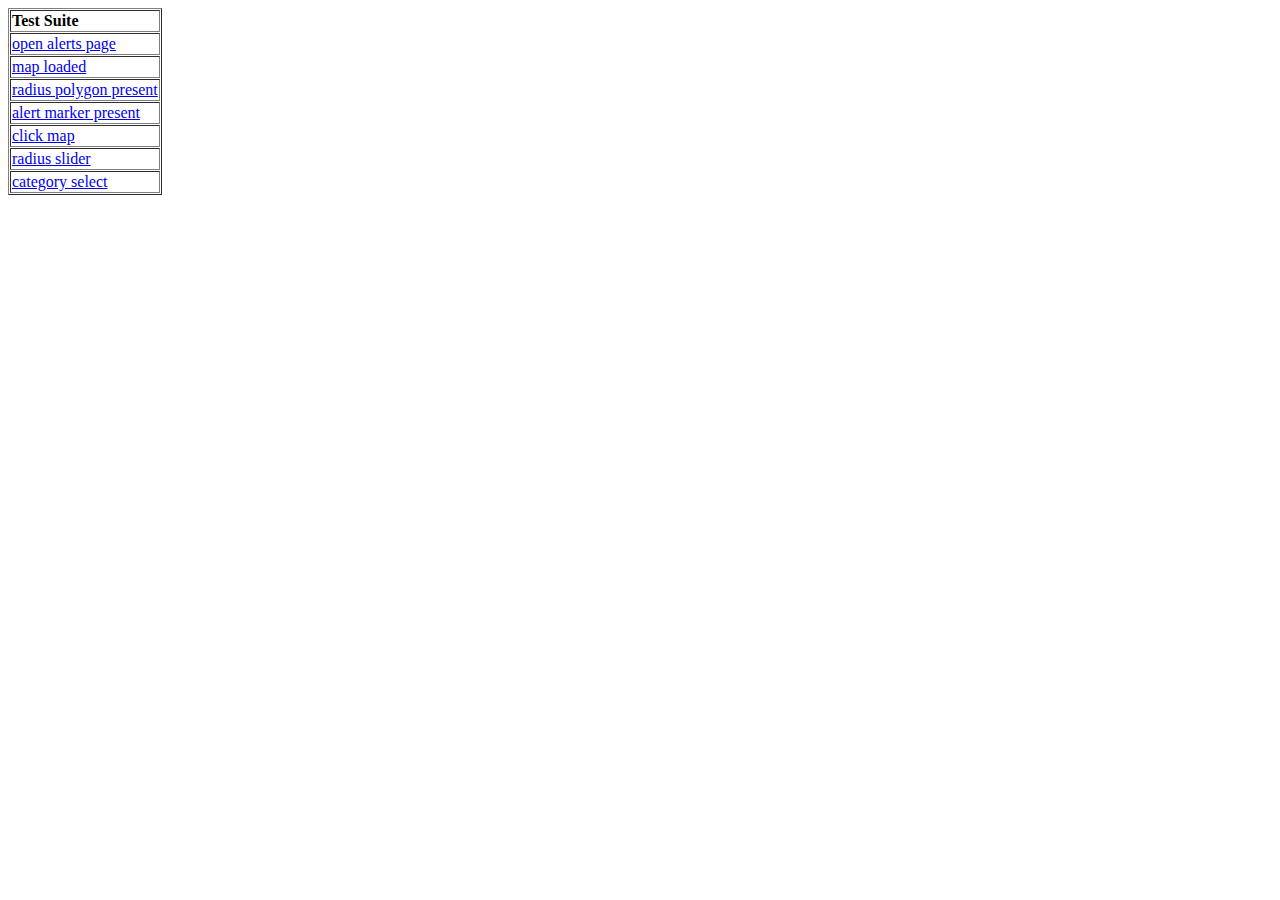
<file: Ushahidi_Web/tests/selenium/alerts_suite.html>
<?xml version="1.0" encoding="UTF-8"?>
<!DOCTYPE html PUBLIC "-//W3C//DTD XHTML 1.0 Strict//EN" "http://www.w3.org/TR/xhtml1/DTD/xhtml1-strict.dtd">
<html xmlns="http://www.w3.org/1999/xhtml" xml:lang="en" lang="en">
<head>
  <meta content="text/html; charset=UTF-8" http-equiv="content-type" />
  <title>Test Suite</title>
</head>
<body>
<table id="suiteTable" cellpadding="1" cellspacing="1" border="1" class="selenium"><tbody>
<tr><td><b>Test Suite</b></td></tr>
<tr><td><a href="alerts/open_alerts_page_test.html">open alerts page</a></td></tr>
<tr><td><a href="alerts/map_loaded_test.html">map loaded</a></td></tr>
<tr><td><a href="alerts/radius_polygon_present_test.html">radius polygon present</a></td></tr>
<tr><td><a href="alerts/alert_marker_present_test.html">alert marker present</a></td></tr>
<tr><td><a href="alerts/click_map_test.html">click map</a></td></tr>
<tr><td><a href="alerts/radius_slider_test.html">radius slider</a></td></tr>
<tr><td><a href="alerts/category_select_test.html">category select</a></td></tr>
</tbody></table>
</body>
</html>
</file>
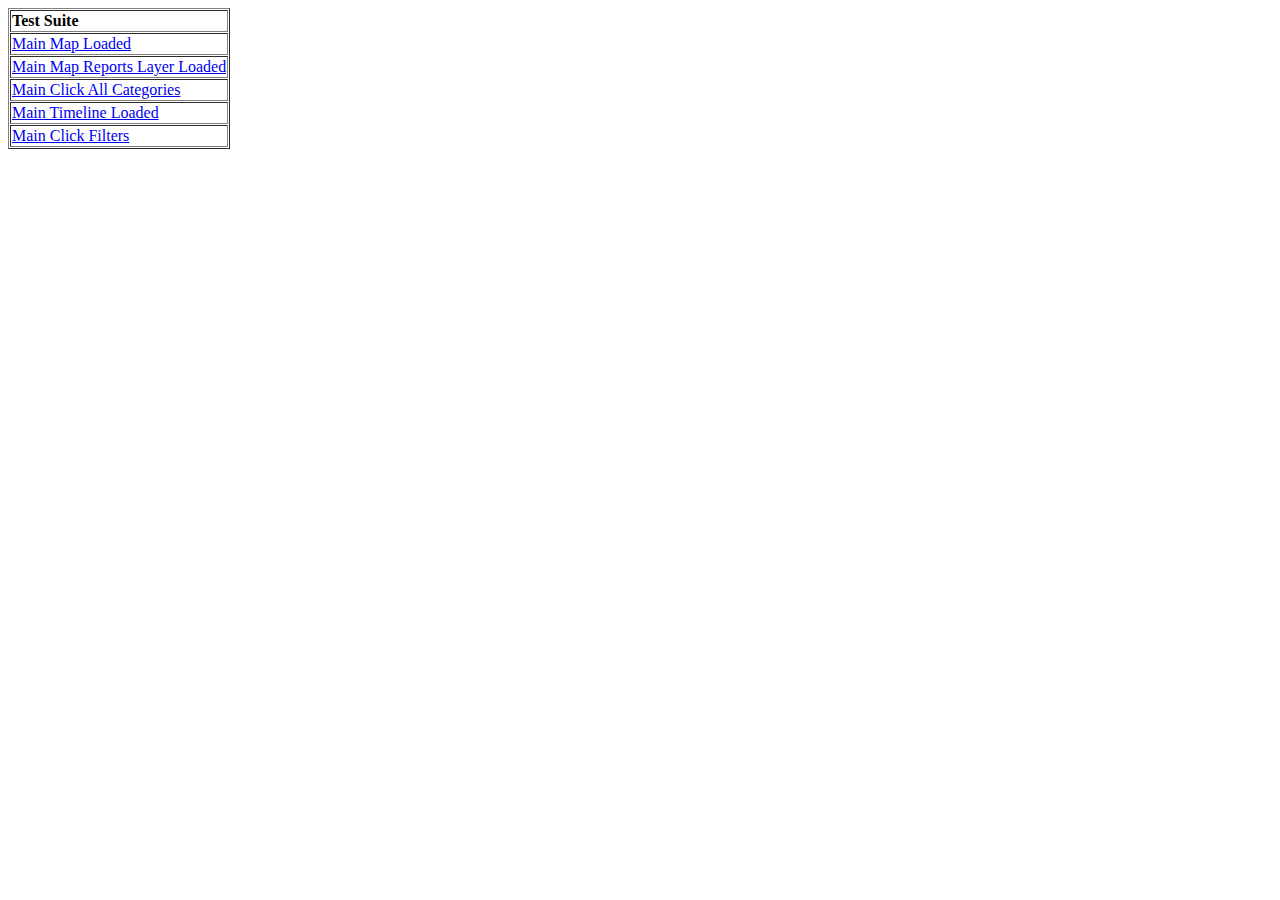
<file: Ushahidi_Web/tests/selenium/main_suite.html>
<?xml version="1.0" encoding="UTF-8"?>
<!DOCTYPE html PUBLIC "-//W3C//DTD XHTML 1.0 Strict//EN" "http://www.w3.org/TR/xhtml1/DTD/xhtml1-strict.dtd">
<html xmlns="http://www.w3.org/1999/xhtml" xml:lang="en" lang="en">
<head>
  <meta content="text/html; charset=UTF-8" http-equiv="content-type" />
  <title>Test Suite</title>
</head>
<body>
<table id="suiteTable" cellpadding="1" cellspacing="1" border="1" class="selenium"><tbody>
<tr><td><b>Test Suite</b></td></tr>
<tr><td><a href="main/main_map_loaded_test.html">Main Map Loaded</a></td></tr>
<tr><td><a href="main/main_map_reports_layer_loaded_test.html">Main Map Reports Layer Loaded</a></td></tr>
<tr><td><a href="main/main_click_all_categories_test.html">Main Click All Categories</a></td></tr>
<tr><td><a href="main/main_timeline_loaded_test.html">Main Timeline Loaded</a></td></tr>
<tr><td><a href="main/main_click_filters_test.html">Main Click Filters</a></td></tr>
</tbody></table>
</body>
</html>
</file>
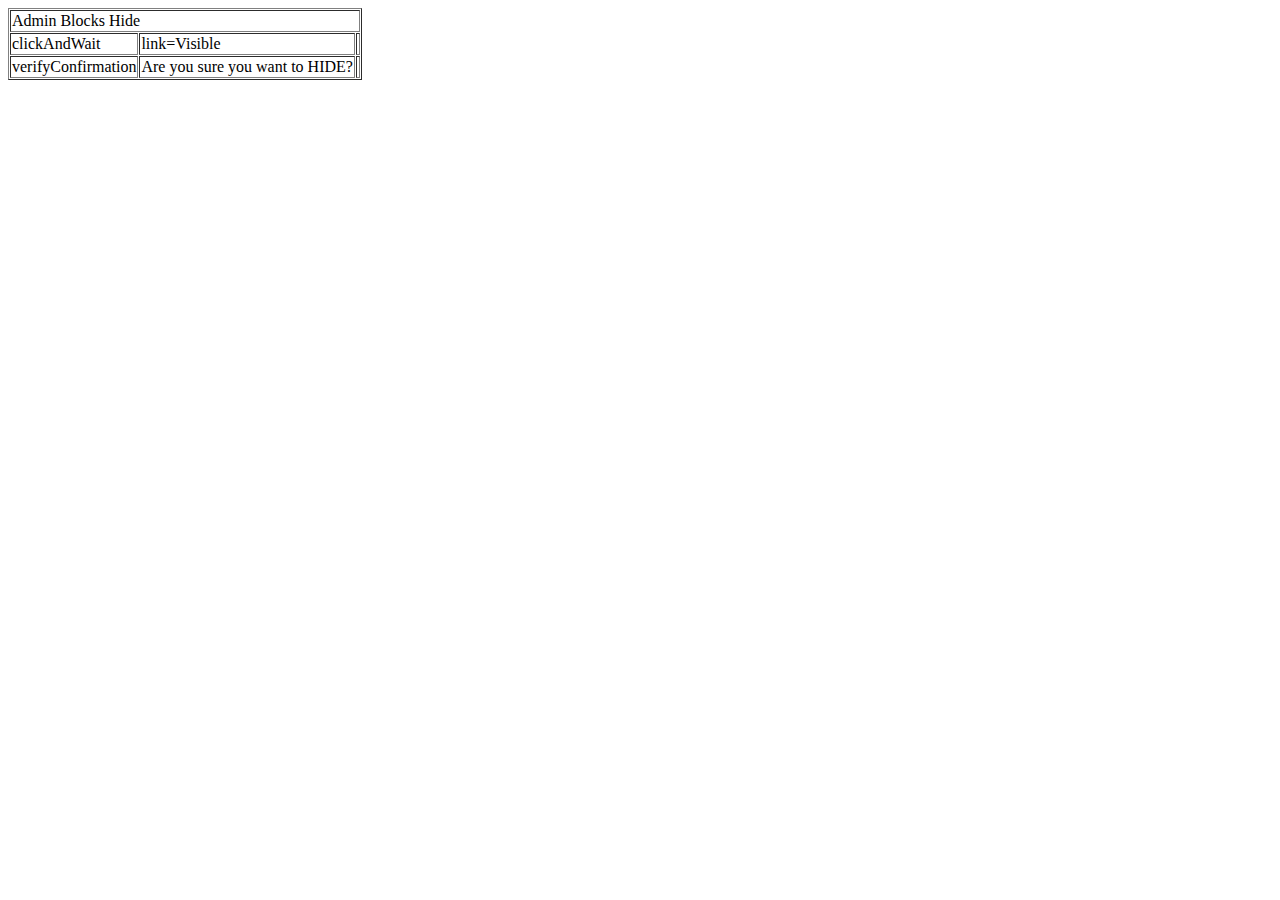
<file: Ushahidi_Web/tests/selenium/admin/admin_blocks_hide_test.html>
<?xml version="1.0" encoding="UTF-8"?>
<!DOCTYPE html PUBLIC "-//W3C//DTD XHTML 1.0 Strict//EN" "http://www.w3.org/TR/xhtml1/DTD/xhtml1-strict.dtd">
<html xmlns="http://www.w3.org/1999/xhtml" xml:lang="en" lang="en">
<head profile="http://selenium-ide.openqa.org/profiles/test-case">
<meta http-equiv="Content-Type" content="text/html; charset=UTF-8" />
<link rel="selenium.base" href="http://localhost/" />
<title>Admin Blocks Hide</title>
</head>
<body>
<table cellpadding="1" cellspacing="1" border="1">
<thead>
<tr>
				<td rowspan="1" colspan="3">Admin Blocks Hide</td></tr>
</thead><tbody>
<tr>
	<td>clickAndWait</td>
	<td>link=Visible</td>
	<td></td>
</tr>
<tr>
	<td>verifyConfirmation</td>
	<td>Are you sure you want to HIDE?</td>
	<td></td>
</tr>
</tbody></table>
</body>
</html>
</file>
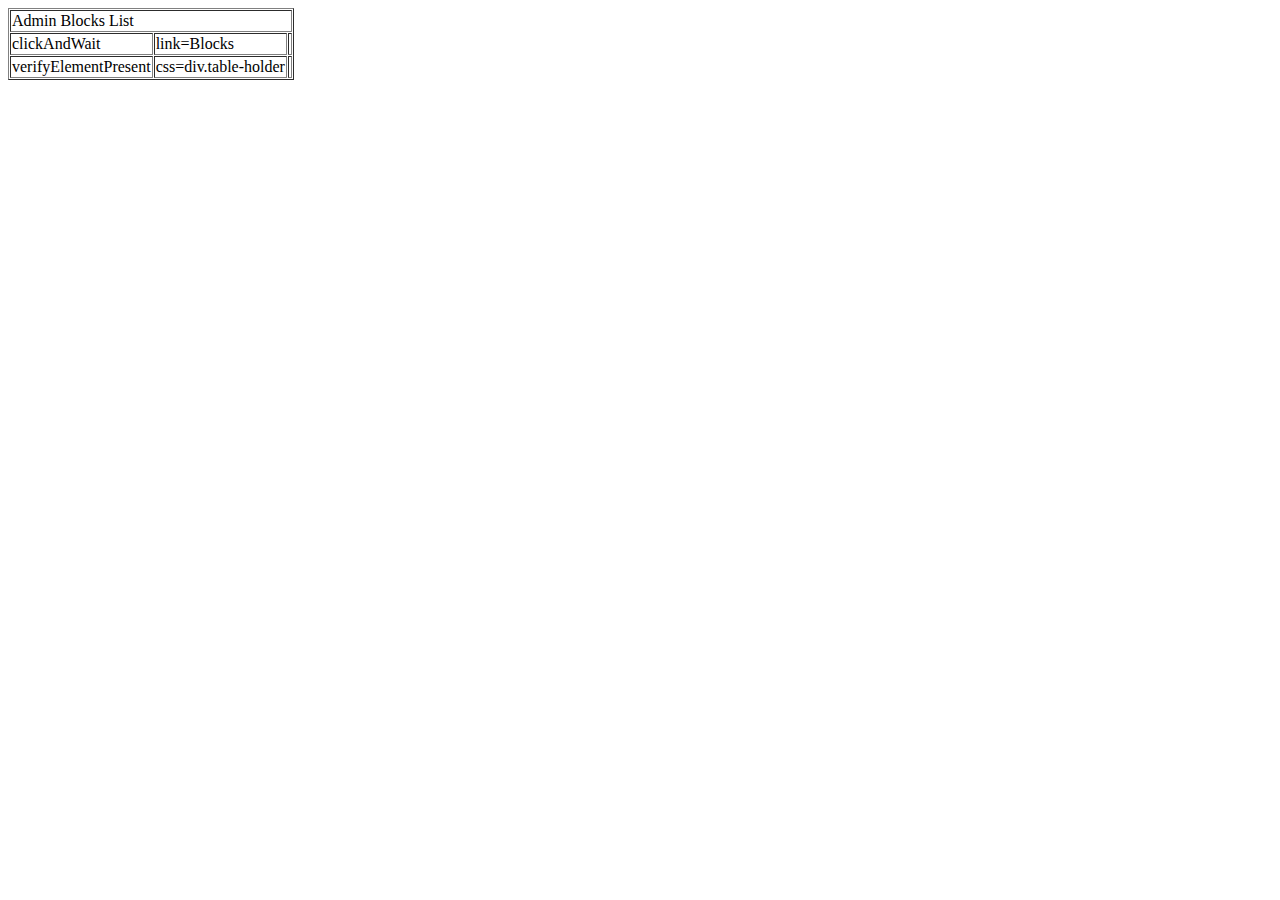
<file: Ushahidi_Web/tests/selenium/admin/admin_blocks_list_test.html>
<?xml version="1.0" encoding="UTF-8"?>
<!DOCTYPE html PUBLIC "-//W3C//DTD XHTML 1.0 Strict//EN" "http://www.w3.org/TR/xhtml1/DTD/xhtml1-strict.dtd">
<html xmlns="http://www.w3.org/1999/xhtml" xml:lang="en" lang="en">
<head profile="http://selenium-ide.openqa.org/profiles/test-case">
<meta http-equiv="Content-Type" content="text/html; charset=UTF-8" />
<link rel="selenium.base" href="http://localhost/" />
<title>Admin Blocks List</title>
</head>
<body>
<table cellpadding="1" cellspacing="1" border="1">
<thead>
<tr>
				<td rowspan="1" colspan="3">Admin Blocks List</td></tr>
</thead><tbody>
<tr>
	<td>clickAndWait</td>
	<td>link=Blocks</td>
	<td></td>
</tr>
<tr>
	<td>verifyElementPresent</td>
	<td>css=div.table-holder</td>
	<td></td>
</tr>
</tbody></table>
</body>
</html>
</file>
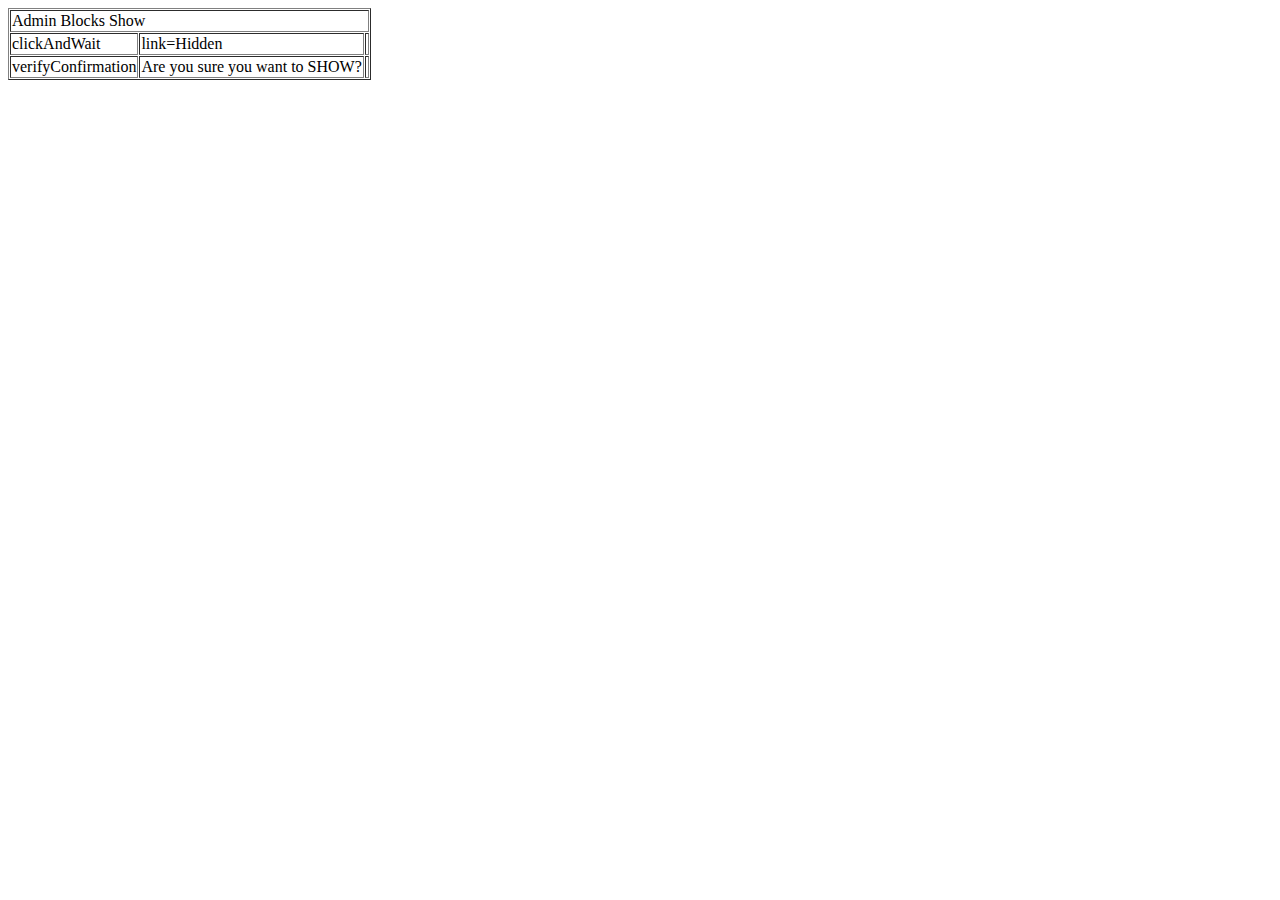
<file: Ushahidi_Web/tests/selenium/admin/admin_blocks_show_test.html>
<?xml version="1.0" encoding="UTF-8"?>
<!DOCTYPE html PUBLIC "-//W3C//DTD XHTML 1.0 Strict//EN" "http://www.w3.org/TR/xhtml1/DTD/xhtml1-strict.dtd">
<html xmlns="http://www.w3.org/1999/xhtml" xml:lang="en" lang="en">
<head profile="http://selenium-ide.openqa.org/profiles/test-case">
<meta http-equiv="Content-Type" content="text/html; charset=UTF-8" />
<link rel="selenium.base" href="http://localhost/" />
<title>Admin Blocks Show</title>
</head>
<body>
<table cellpadding="1" cellspacing="1" border="1">
<thead>
<tr>
				<td rowspan="1" colspan="3">Admin Blocks Show</td></tr>
</thead><tbody>
<tr>
	<td>clickAndWait</td>
	<td>link=Hidden</td>
	<td></td>
</tr>
<tr>
	<td>verifyConfirmation</td>
	<td>Are you sure you want to SHOW?</td>
	<td></td>
</tr>
</tbody></table>
</body>
</html>
</file>
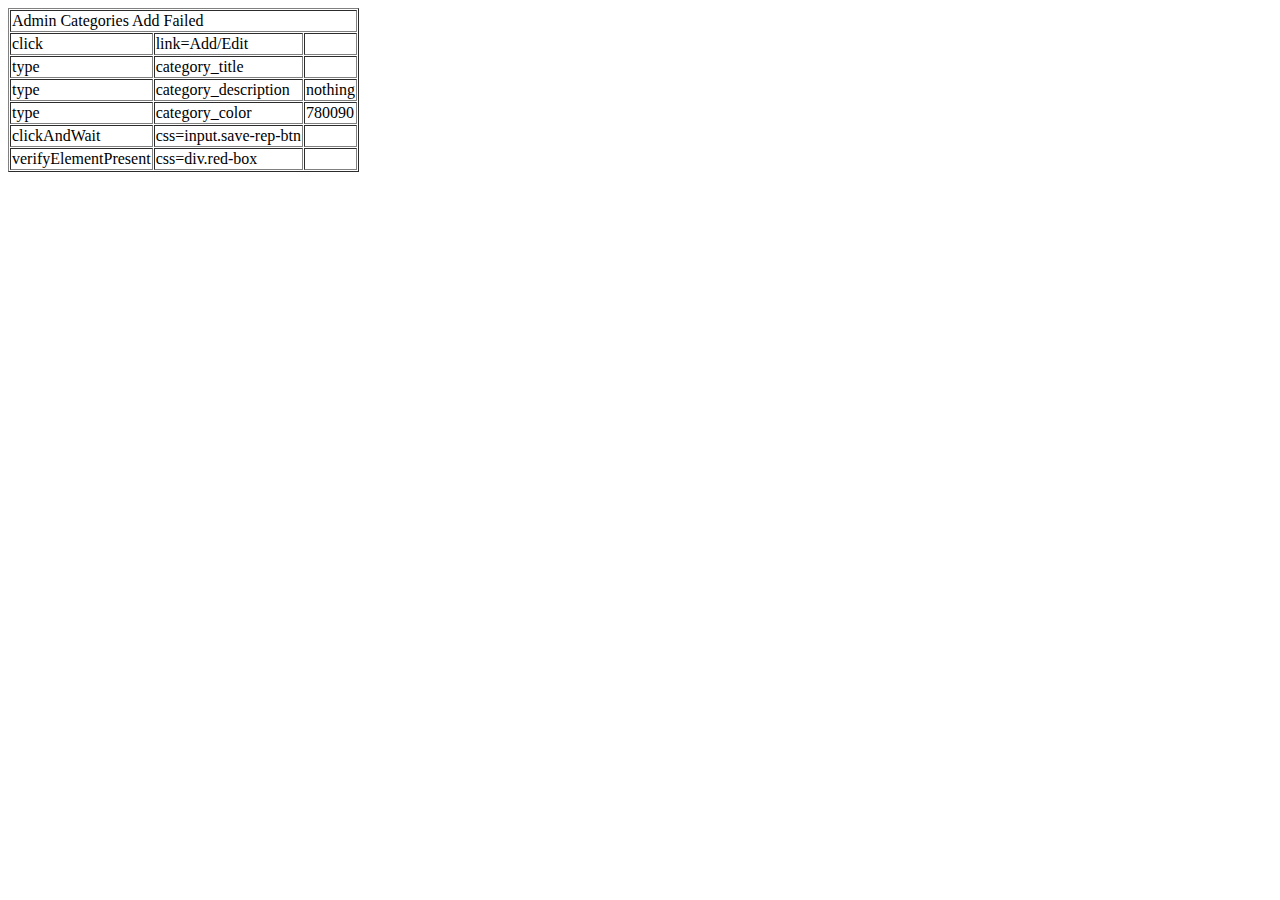
<file: Ushahidi_Web/tests/selenium/admin/admin_categories_add_failed_test.html>
<?xml version="1.0" encoding="UTF-8"?>
<!DOCTYPE html PUBLIC "-//W3C//DTD XHTML 1.0 Strict//EN" "http://www.w3.org/TR/xhtml1/DTD/xhtml1-strict.dtd">
<html xmlns="http://www.w3.org/1999/xhtml" xml:lang="en" lang="en">
<head profile="http://selenium-ide.openqa.org/profiles/test-case">
<meta http-equiv="Content-Type" content="text/html; charset=UTF-8" />
<link rel="selenium.base" href="http://localhost/" />
<title>Admin Categories Add Failed</title>
</head>
<body>
<table cellpadding="1" cellspacing="1" border="1">
<thead>
<tr>
				<td rowspan="1" colspan="3">Admin Categories Add Failed</td></tr>
</thead><tbody>
<tr>
	<td>click</td>
	<td>link=Add/Edit</td>
	<td></td>
</tr>
<tr>
	<td>type</td>
	<td>category_title</td>
	<td></td>
</tr>
<tr>
	<td>type</td>
	<td>category_description</td>
	<td>nothing</td>
</tr>
<tr>
	<td>type</td>
	<td>category_color</td>
	<td>780090</td>
</tr>
<tr>
	<td>clickAndWait</td>
	<td>css=input.save-rep-btn</td>
	<td></td>
</tr>
<tr>
	<td>verifyElementPresent</td>
	<td>css=div.red-box</td>
	<td></td>
</tr>

</tbody></table>
</body>
</html>
</file>
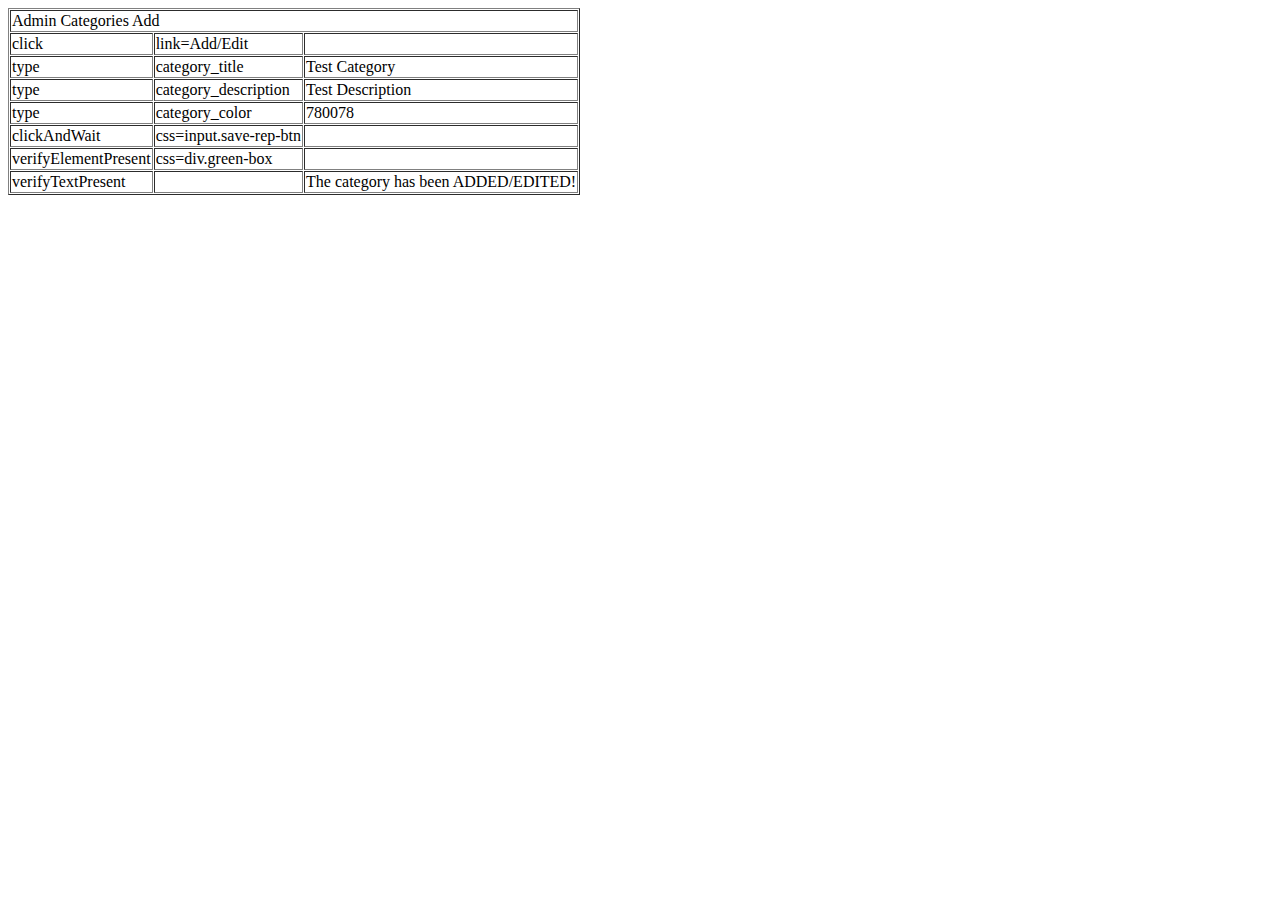
<file: Ushahidi_Web/tests/selenium/admin/admin_categories_add_test.html>
<?xml version="1.0" encoding="UTF-8"?>
<!DOCTYPE html PUBLIC "-//W3C//DTD XHTML 1.0 Strict//EN" "http://www.w3.org/TR/xhtml1/DTD/xhtml1-strict.dtd">
<html xmlns="http://www.w3.org/1999/xhtml" xml:lang="en" lang="en">
<head profile="http://selenium-ide.openqa.org/profiles/test-case">
<meta http-equiv="Content-Type" content="text/html; charset=UTF-8" />
<link rel="selenium.base" href="http://localhost/" />
<title>Admin Categories Add</title>
</head>
<body>
<table cellpadding="1" cellspacing="1" border="1">
<thead>
<tr><td rowspan="1" colspan="3">Admin Categories Add</td></tr>
</thead><tbody>
<tr>
	<td>click</td>
	<td>link=Add/Edit</td>
	<td></td>
</tr>
<tr>
	<td>type</td>
	<td>category_title</td>
	<td>Test Category</td>
</tr>
<tr>
	<td>type</td>
	<td>category_description</td>
	<td>Test Description</td>
</tr>
<tr>
	<td>type</td>
	<td>category_color</td>
	<td>780078</td>
</tr>
<tr>
	<td>clickAndWait</td>
	<td>css=input.save-rep-btn</td>
	<td></td>
</tr>
<tr>
	<td>verifyElementPresent</td>
	<td>css=div.green-box</td>
	<td></td>
</tr>
<tr>
	<td>verifyTextPresent</td>
	<td></td>
	<td>The category has been ADDED/EDITED!</td>
</tr>
</tbody></table>
</body>
</html>
</file>
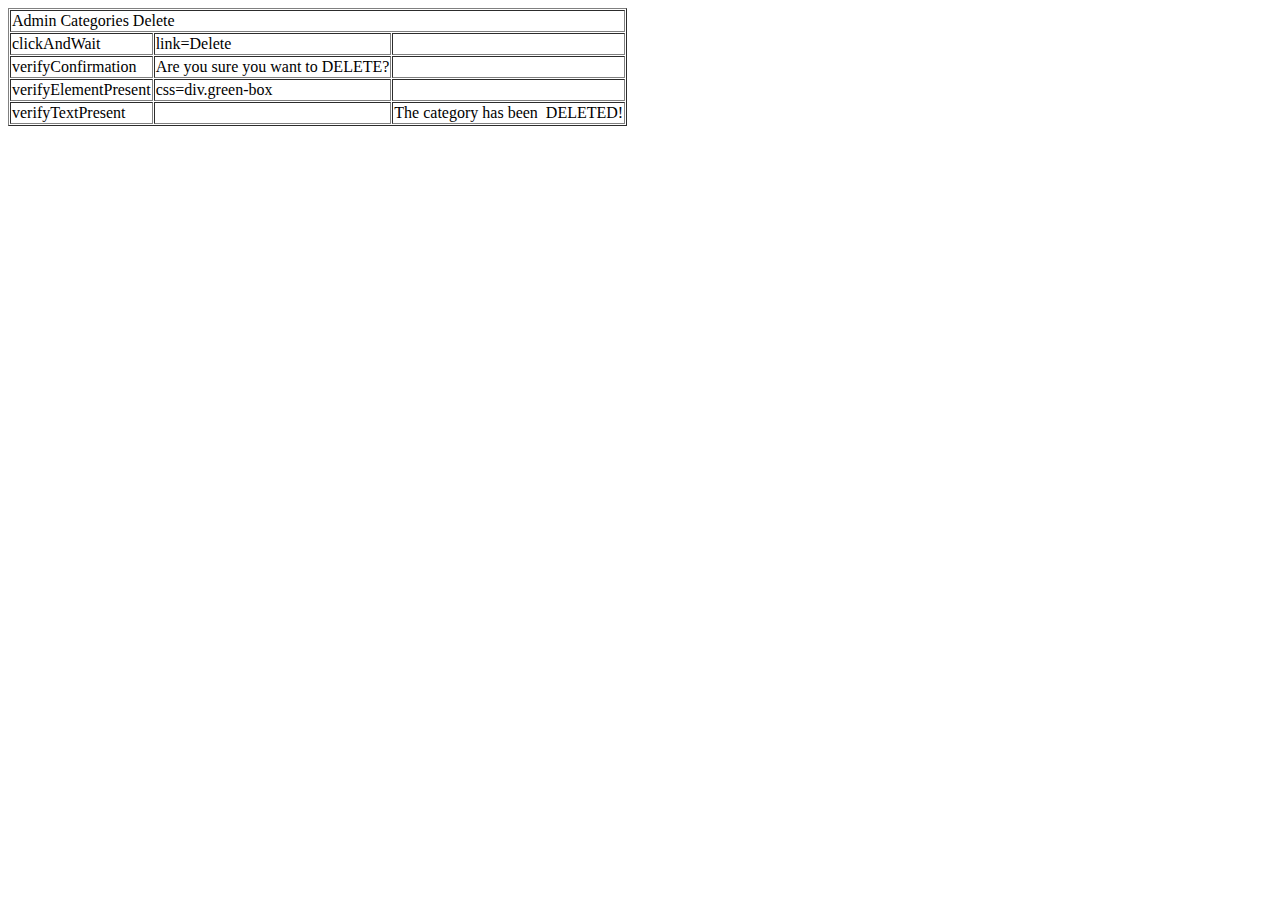
<file: Ushahidi_Web/tests/selenium/admin/admin_categories_delete_test.html>
<?xml version="1.0" encoding="UTF-8"?>
<!DOCTYPE html PUBLIC "-//W3C//DTD XHTML 1.0 Strict//EN" "http://www.w3.org/TR/xhtml1/DTD/xhtml1-strict.dtd">
<html xmlns="http://www.w3.org/1999/xhtml" xml:lang="en" lang="en">
<head profile="http://selenium-ide.openqa.org/profiles/test-case">
<meta http-equiv="Content-Type" content="text/html; charset=UTF-8" />
<link rel="selenium.base" href="http://localhost/" />
<title>Admin Categories Delete</title>
</head>
<body>
<table cellpadding="1" cellspacing="1" border="1">
<thead>
<tr>
				<td rowspan="1" colspan="3">Admin Categories Delete</td></tr>
</thead><tbody>
<tr>
	<td>clickAndWait</td>
	<td>link=Delete</td>
	<td></td>
</tr>
<tr>
	<td>verifyConfirmation</td>
	<td>Are you sure you want to DELETE?</td>
	<td></td>
</tr>
<tr>
	<td>verifyElementPresent</td>
	<td>css=div.green-box</td>
	<td></td>
</tr>
<tr>
	<td>verifyTextPresent</td>
	<td></td>
	<td>The category has been&nbsp;&nbsp;DELETED!</td>
</tr>
</tbody></table>
</body>
</html>
</file>
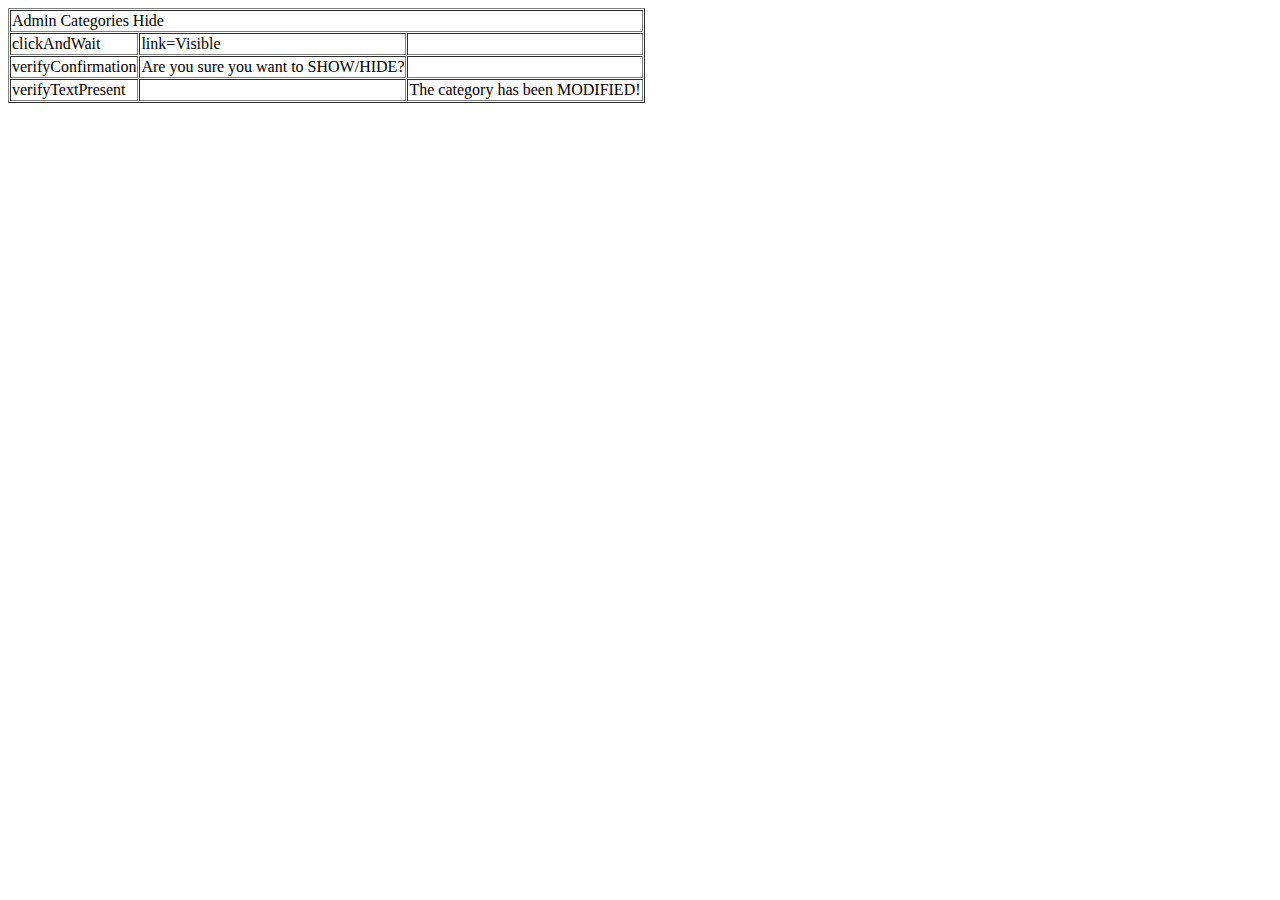
<file: Ushahidi_Web/tests/selenium/admin/admin_categories_hide_test.html>
<?xml version="1.0" encoding="UTF-8"?>
<!DOCTYPE html PUBLIC "-//W3C//DTD XHTML 1.0 Strict//EN" "http://www.w3.org/TR/xhtml1/DTD/xhtml1-strict.dtd">
<html xmlns="http://www.w3.org/1999/xhtml" xml:lang="en" lang="en">
<head profile="http://selenium-ide.openqa.org/profiles/test-case">
<meta http-equiv="Content-Type" content="text/html; charset=UTF-8" />
<link rel="selenium.base" href="http://localhost/" />
<title>Admin Categories Hide</title>
</head>
<body>
<table cellpadding="1" cellspacing="1" border="1">
<thead>
<tr>
				<td rowspan="1" colspan="3">Admin Categories Hide</td></tr>
</thead><tbody>
<tr>
	<td>clickAndWait</td>
	<td>link=Visible</td>
	<td></td>
</tr>
<tr>
	<td>verifyConfirmation</td>
	<td>Are you sure you want to SHOW/HIDE?</td>
	<td></td>
</tr>
<tr>
<td>verifyTextPresent</td>
<td></td>
<td>The category has been MODIFIED!</td>
</tr>
</tbody></table>
</body>
</html>
</file>
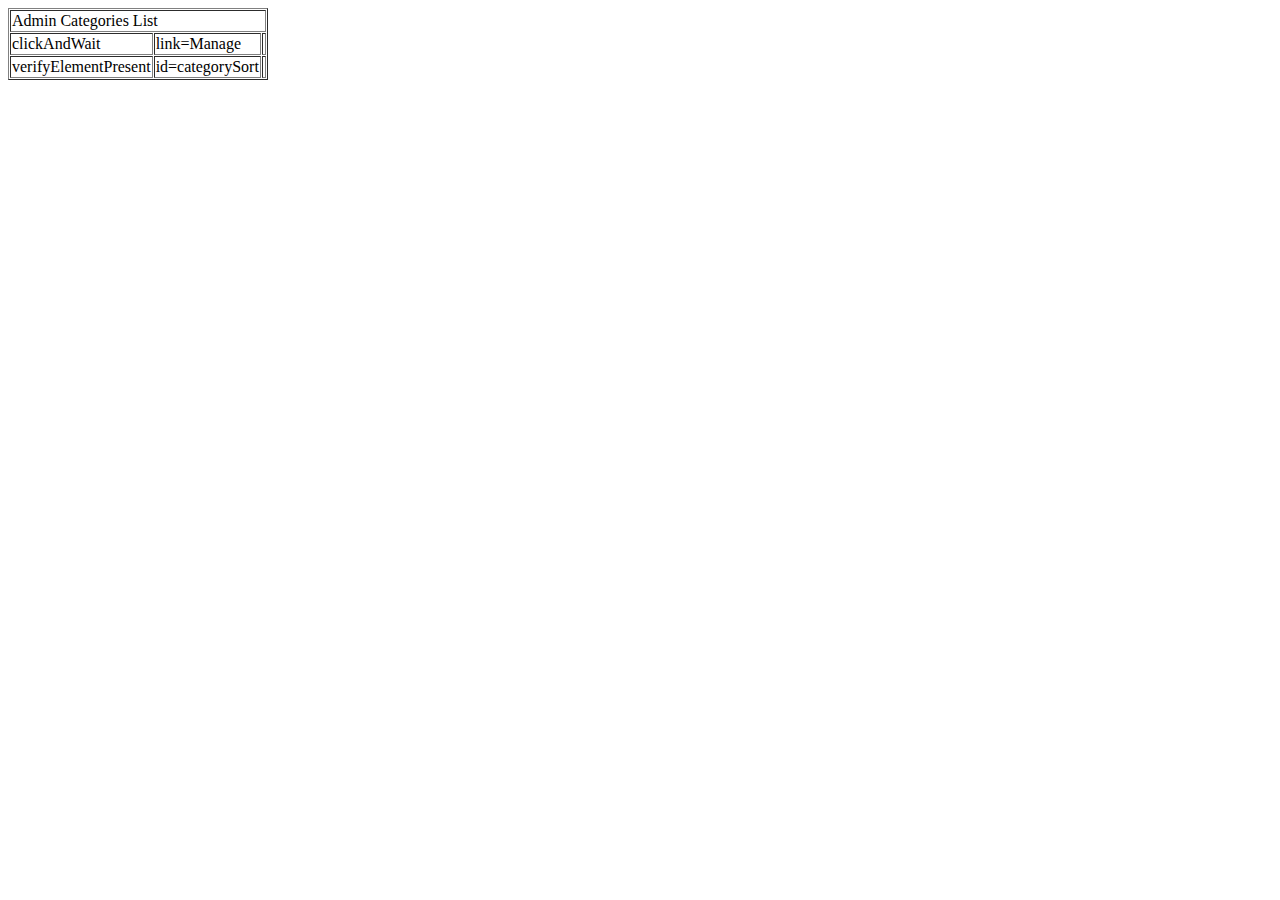
<file: Ushahidi_Web/tests/selenium/admin/admin_categories_list_test.html>
<?xml version="1.0" encoding="UTF-8"?>
<!DOCTYPE html PUBLIC "-//W3C//DTD XHTML 1.0 Strict//EN" "http://www.w3.org/TR/xhtml1/DTD/xhtml1-strict.dtd">
<html xmlns="http://www.w3.org/1999/xhtml" xml:lang="en" lang="en">
<head profile="http://selenium-ide.openqa.org/profiles/test-case">
<meta http-equiv="Content-Type" content="text/html; charset=UTF-8" />
<link rel="selenium.base" href="http://localhost/" />
<title>Admin Categories List</title>
</head>
<body>
<table cellpadding="1" cellspacing="1" border="1">
<thead>
<tr><td rowspan="1" colspan="3">Admin Categories List</td></tr>
</thead><tbody>
<tr>
	<td>clickAndWait</td>
	<td>link=Manage</td>
	<td></td>
</tr>
<tr>
	<td>verifyElementPresent</td>
	<td>id=categorySort</td>
	<td></td>
</tr>

</tbody></table>
</body>
</html>
</file>
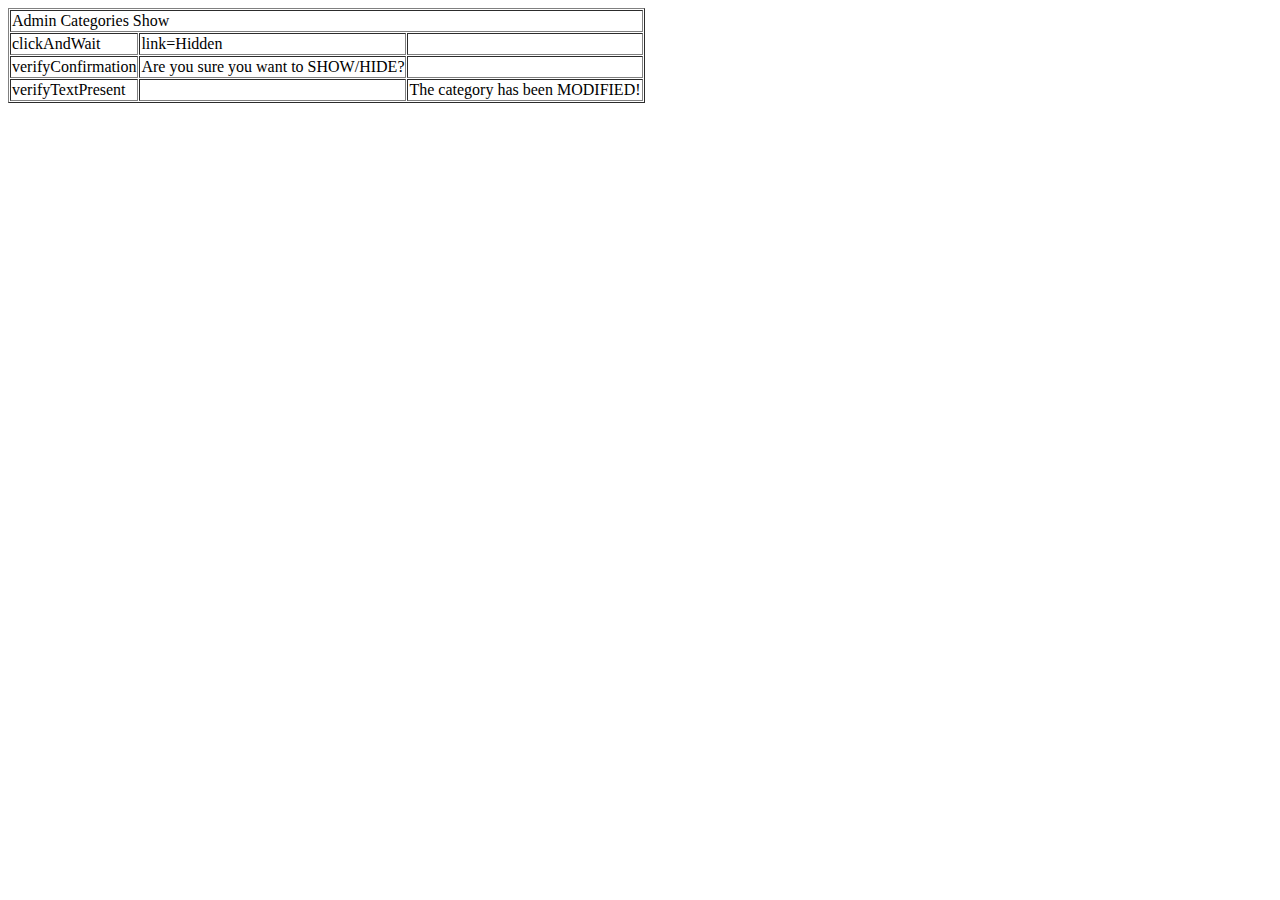
<file: Ushahidi_Web/tests/selenium/admin/admin_categories_show_test.html>
<?xml version="1.0" encoding="UTF-8"?>
<!DOCTYPE html PUBLIC "-//W3C//DTD XHTML 1.0 Strict//EN" "http://www.w3.org/TR/xhtml1/DTD/xhtml1-strict.dtd">
<html xmlns="http://www.w3.org/1999/xhtml" xml:lang="en" lang="en">
<head profile="http://selenium-ide.openqa.org/profiles/test-case">
<meta http-equiv="Content-Type" content="text/html; charset=UTF-8" />
<link rel="selenium.base" href="http://localhost/" />
<title>Admin Categories Show</title>
</head>
<body>
<table cellpadding="1" cellspacing="1" border="1">
<thead>
<tr>
				<td rowspan="1" colspan="3">Admin Categories Show</td></tr>
</thead><tbody>
<tr>
	<td>clickAndWait</td>
	<td>link=Hidden</td>
	<td></td>
</tr>
<tr>
	<td>verifyConfirmation</td>
	<td>Are you sure you want to SHOW/HIDE?</td>
	<td></td>
</tr>
<tr>
<td>verifyTextPresent</td>
<td></td>
<td>The category has been MODIFIED!</td>
</tr>
</tbody></table>
</body>
</html>
</file>
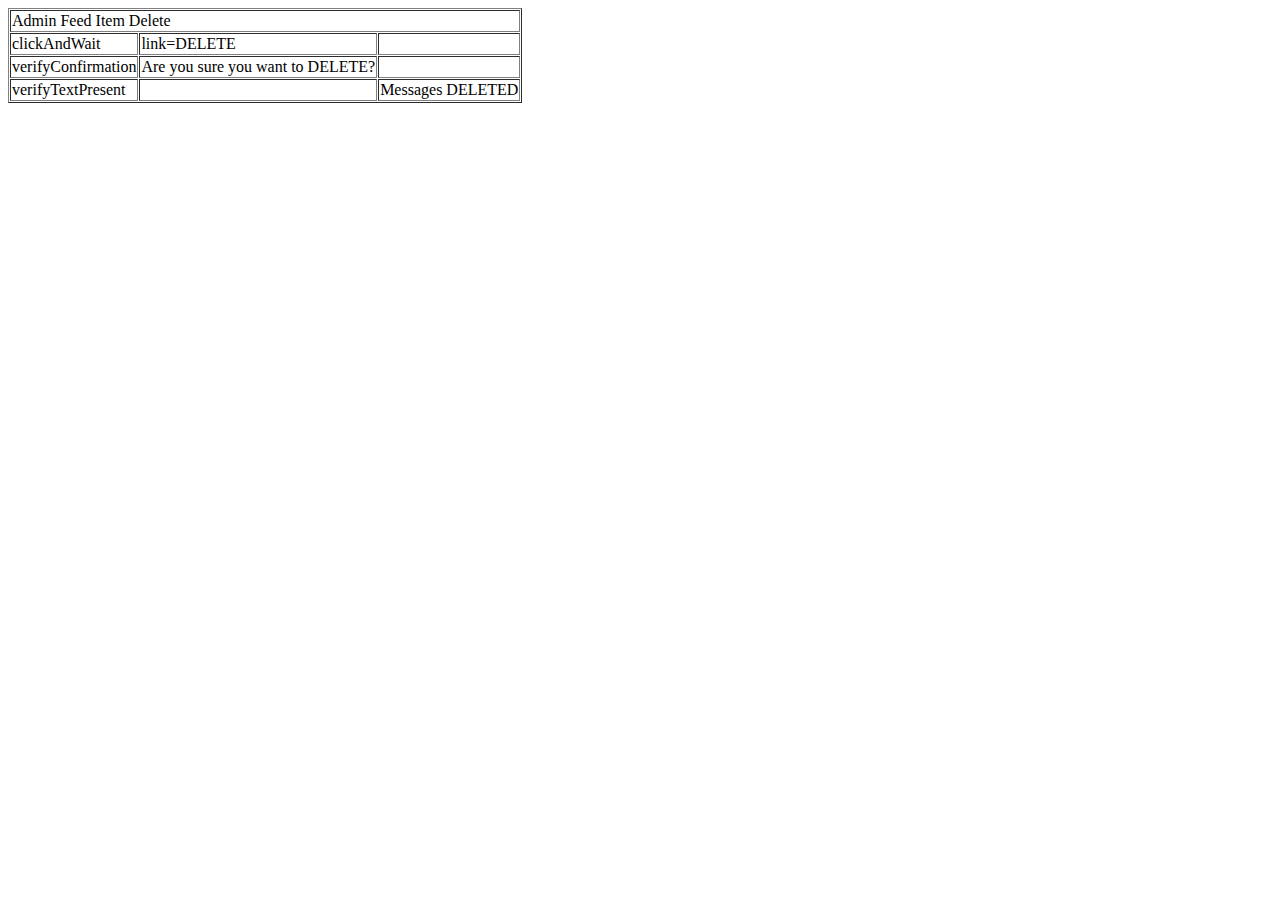
<file: Ushahidi_Web/tests/selenium/admin/admin_feed_item_delete_test.html>
<?xml version="1.0" encoding="UTF-8"?>
<!DOCTYPE html PUBLIC "-//W3C//DTD XHTML 1.0 Strict//EN" "http://www.w3.org/TR/xhtml1/DTD/xhtml1-strict.dtd">
<html xmlns="http://www.w3.org/1999/xhtml" xml:lang="en" lang="en">
<head profile="http://selenium-ide.openqa.org/profiles/test-case">
<meta http-equiv="Content-Type" content="text/html; charset=UTF-8" />
<link rel="selenium.base" href="http://localhost/" />
<title>Admin Feed Item Delete</title>
</head>
<body>
<table cellpadding="1" cellspacing="1" border="1">
<thead>
<tr>
				<td rowspan="1" colspan="3">Admin Feed Item Delete</td></tr>
</thead><tbody>
<tr>
	<td>clickAndWait</td>
	<td>link=DELETE</td>
	<td></td>
</tr>
<tr>
	<td>verifyConfirmation</td>
	<td>Are you sure you want to DELETE?</td>
	<td></td>
</tr>
<tr>
	<td>verifyTextPresent</td>
	<td></td>
	<td>Messages DELETED </td>
</tr>
</tbody></table>
</body>
</html>
</file>
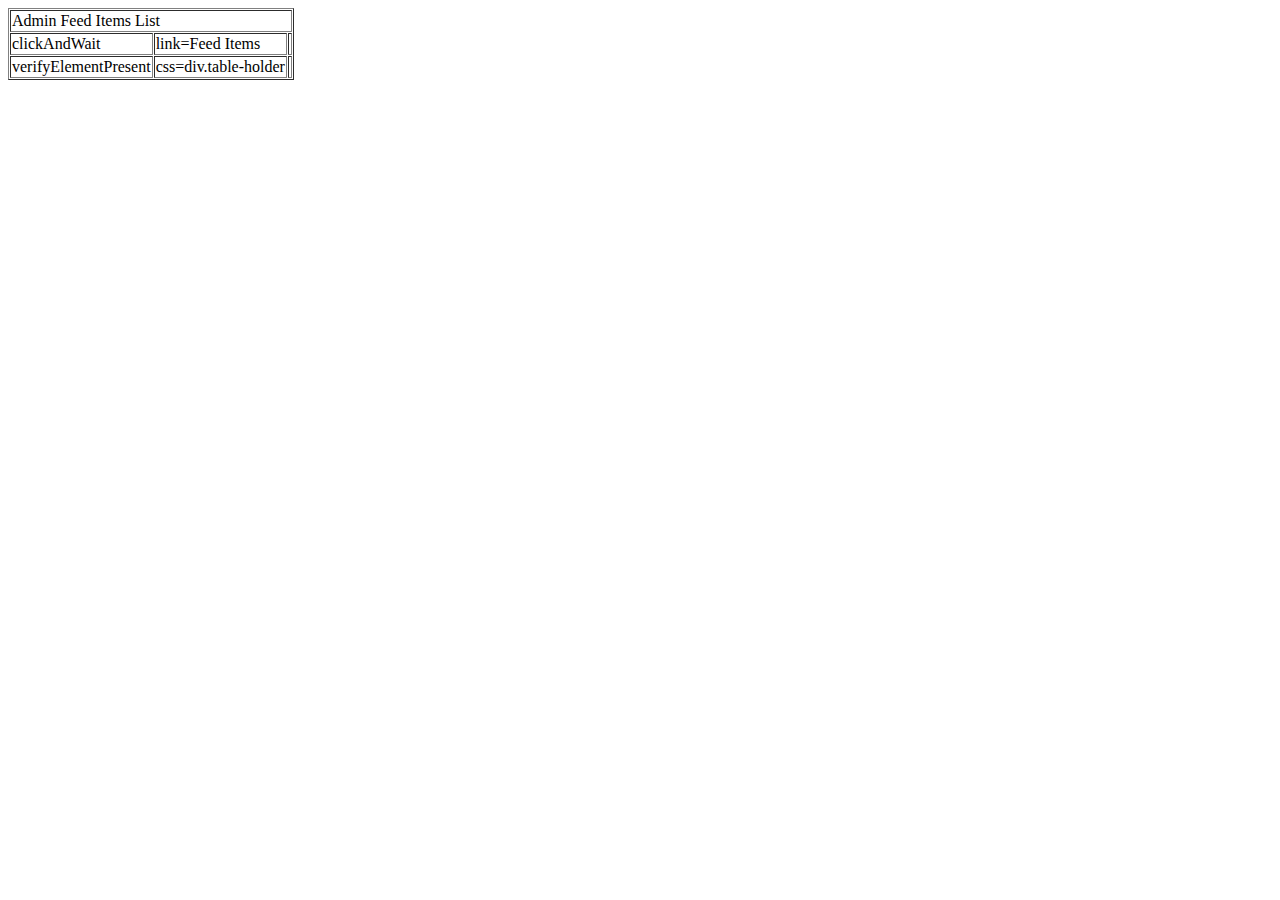
<file: Ushahidi_Web/tests/selenium/admin/admin_feed_items_list_test.html>
<?xml version="1.0" encoding="UTF-8"?>
<!DOCTYPE html PUBLIC "-//W3C//DTD XHTML 1.0 Strict//EN" "http://www.w3.org/TR/xhtml1/DTD/xhtml1-strict.dtd">
<html xmlns="http://www.w3.org/1999/xhtml" xml:lang="en" lang="en">
<head profile="http://selenium-ide.openqa.org/profiles/test-case">
<meta http-equiv="Content-Type" content="text/html; charset=UTF-8" />
<link rel="selenium.base" href="http://localhost/" />
<title>Admin Feed Items List</title>
</head>
<body>
<table cellpadding="1" cellspacing="1" border="1">
<thead>
<tr>
				<td rowspan="1" colspan="3">Admin Feed Items List</td></tr>
</thead><tbody>
<tr>
	<td>clickAndWait</td>
	<td>link=Feed Items</td>
	<td></td>
</tr>
<tr>
	<td>verifyElementPresent</td>
	<td>css=div.table-holder</td>
	<td></td>
</tr>
</tbody></table>
</body>
</html>
</file>
